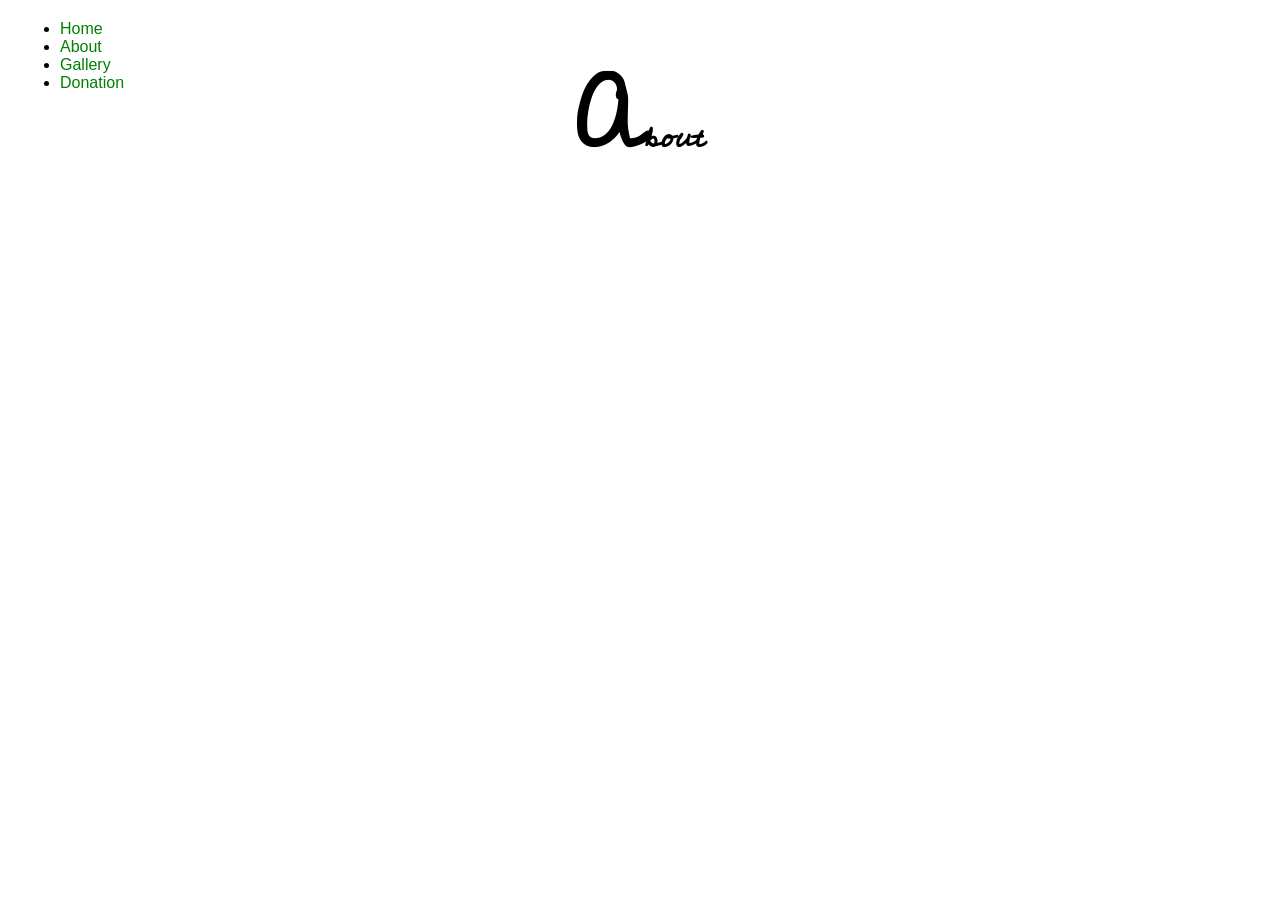
<file: about.html>
<!DOCTYPE html>
<html lang="en">

<head>
    <meta charset="UTF-8">
    <meta name="viewport" content="width=device-width, initial-scale=1.0">
    <title>Bakra Eid</title>
    <link rel="stylesheet" href="style.css">
</head>

<body>

    <ul>
        <li> <a class="nav_link" href="index.html">Home</a> </li>
        <li> <a class="nav_link" href="about.html">About</a> </li>
        <li> <a class="nav_link" href="gallery.html">Gallery</a> </li>
        <li> <a class="nav_link" id="donation_link" href="donation.html">Donation</a> </li>
    </ul>

    <h1>About</h1>

</body>

</html>
</file>
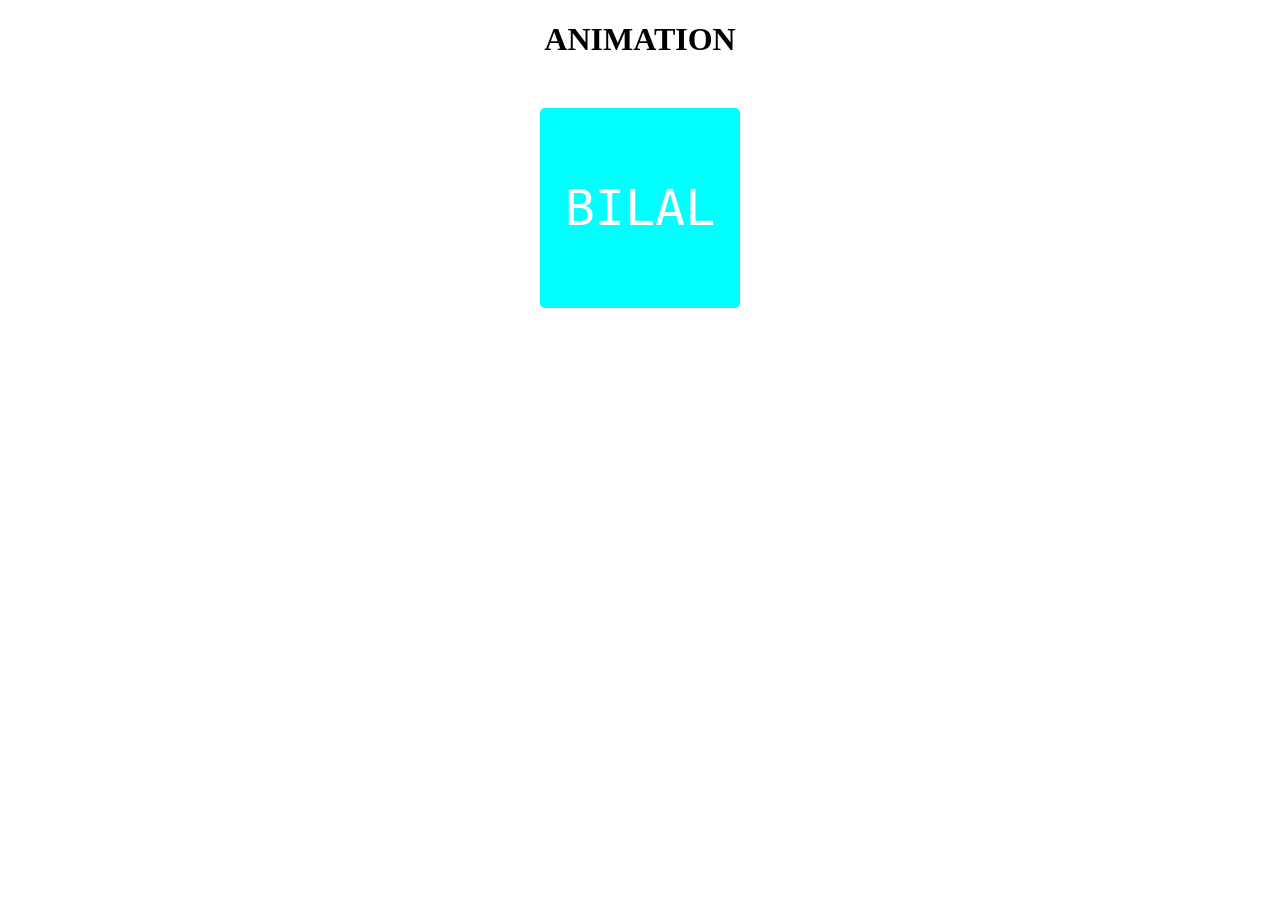
<file: animation.html>
<!DOCTYPE html>
<html lang="en">

<head>
    <meta charset="UTF-8">
    <meta name="viewport" content="width=device-width, initial-scale=1.0">
    <title>Animation</title>
    <link rel="stylesheet" href="https://cdnjs.cloudflare.com/ajax/libs/animate.css/4.1.1/animate.min.css" />
    <link rel="stylesheet" href="style/animation.css">

</head>

<body>

    <h1 class="animate__animated animate__fadeInDownBig">ANIMATION</h1>
    <div class="box animate__animated animate__backInUp  ">
        <span>BILAL</span>
    </div>
</body>

</html>
</file>
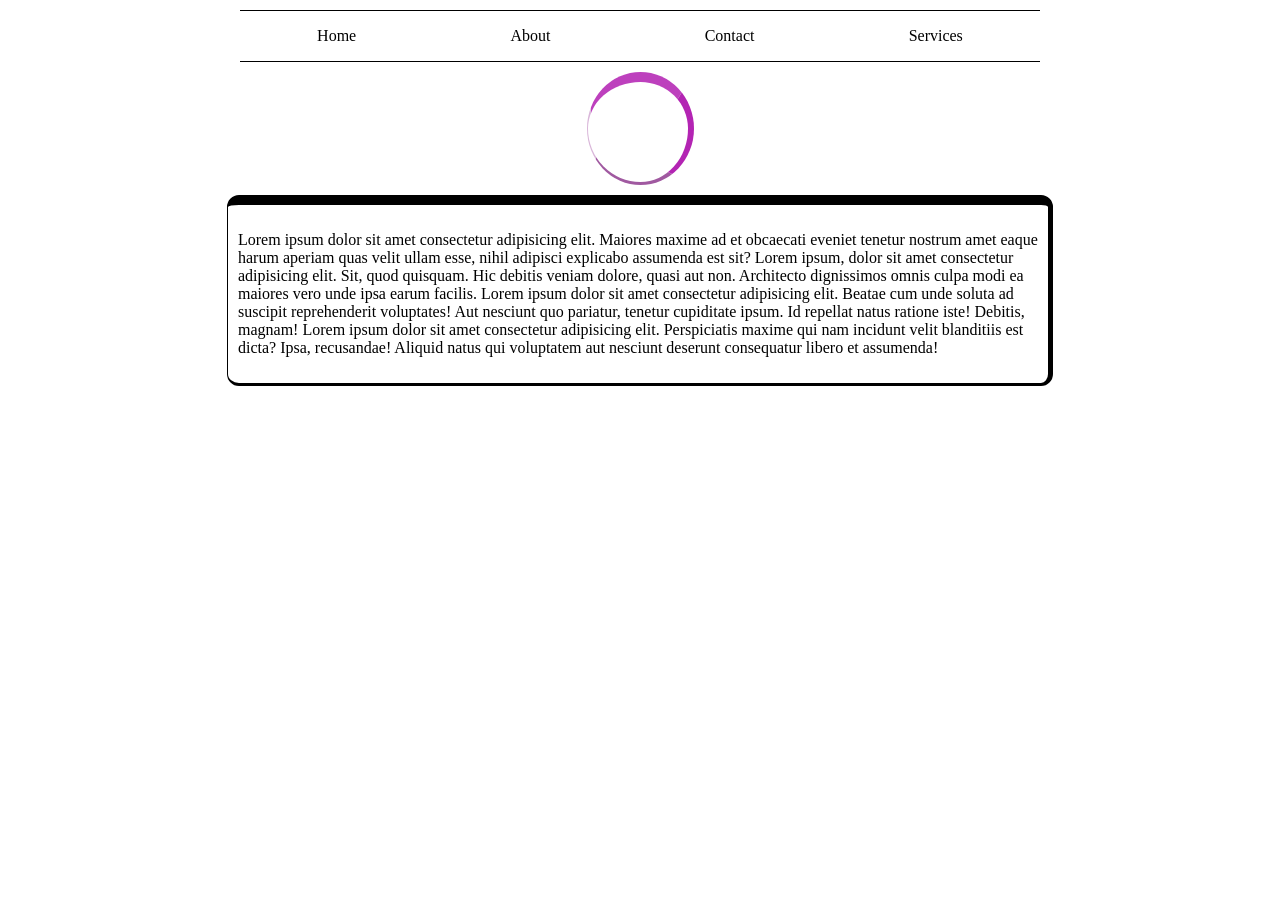
<file: box.html>
<!DOCTYPE html>
<html lang="en">

<head>
    <meta charset="UTF-8">
    <meta name="viewport" content="width=device-width, initial-scale=1.0">
    <title>Document</title>
    <link rel="stylesheet" href="style/box.css">
</head>

<body>

    <div class="navbar">
        <p>Home</p>
        <p>About</p>
        <p>Contact</p>
        <p>Services</p>
    </div>

    <div class="box_2">

    </div>

    <div class="box_1">
        <p>
            Lorem ipsum dolor sit amet consectetur adipisicing elit. Maiores maxime ad et obcaecati eveniet tenetur
            nostrum amet eaque harum aperiam quas velit ullam esse, nihil adipisci explicabo assumenda est sit?
            Lorem ipsum, dolor sit amet consectetur adipisicing elit. Sit, quod quisquam. Hic debitis veniam dolore,
            quasi aut non. Architecto dignissimos omnis culpa modi ea maiores vero unde ipsa earum facilis.
            Lorem ipsum dolor sit amet consectetur adipisicing elit. Beatae cum unde soluta ad suscipit reprehenderit voluptates! Aut nesciunt quo pariatur, tenetur cupiditate ipsum. Id repellat natus ratione iste! Debitis, magnam!
            Lorem ipsum dolor sit amet consectetur adipisicing elit. Perspiciatis maxime qui nam incidunt velit blanditiis est dicta? Ipsa, recusandae! Aliquid natus qui voluptatem aut nesciunt deserunt consequatur libero et assumenda!
        </p>
    </div>
</body>

</html>
</file>
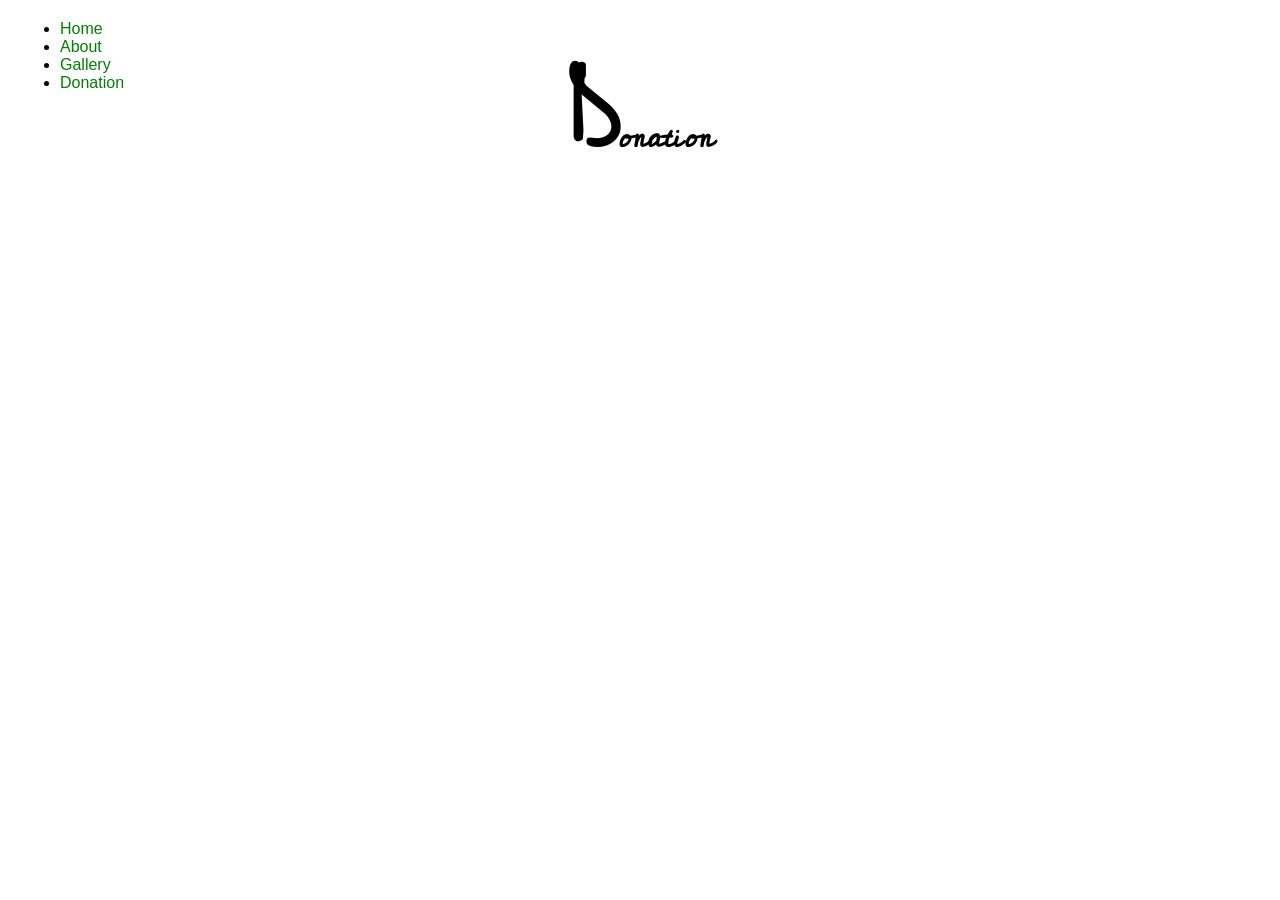
<file: donation.html>
<!DOCTYPE html>
<html lang="en">

<head>
    <meta charset="UTF-8">
    <meta name="viewport" content="width=device-width, initial-scale=1.0">
    <title>Bakra Eid</title>
    <link rel="stylesheet" href="style.css">
</head>

<body>

    <ul>
        <li> <a class="nav_link" href="index.html">Home</a> </li>
        <li> <a class="nav_link" href="about.html">About</a> </li>
        <li> <a class="nav_link" href="gallery.html">Gallery</a> </li>
        <li> <a class="nav_link" id="donation_link" href="donation.html">Donation</a> </li>
    </ul>

    <h1>Donation</h1>

</body>

</html>
</file>
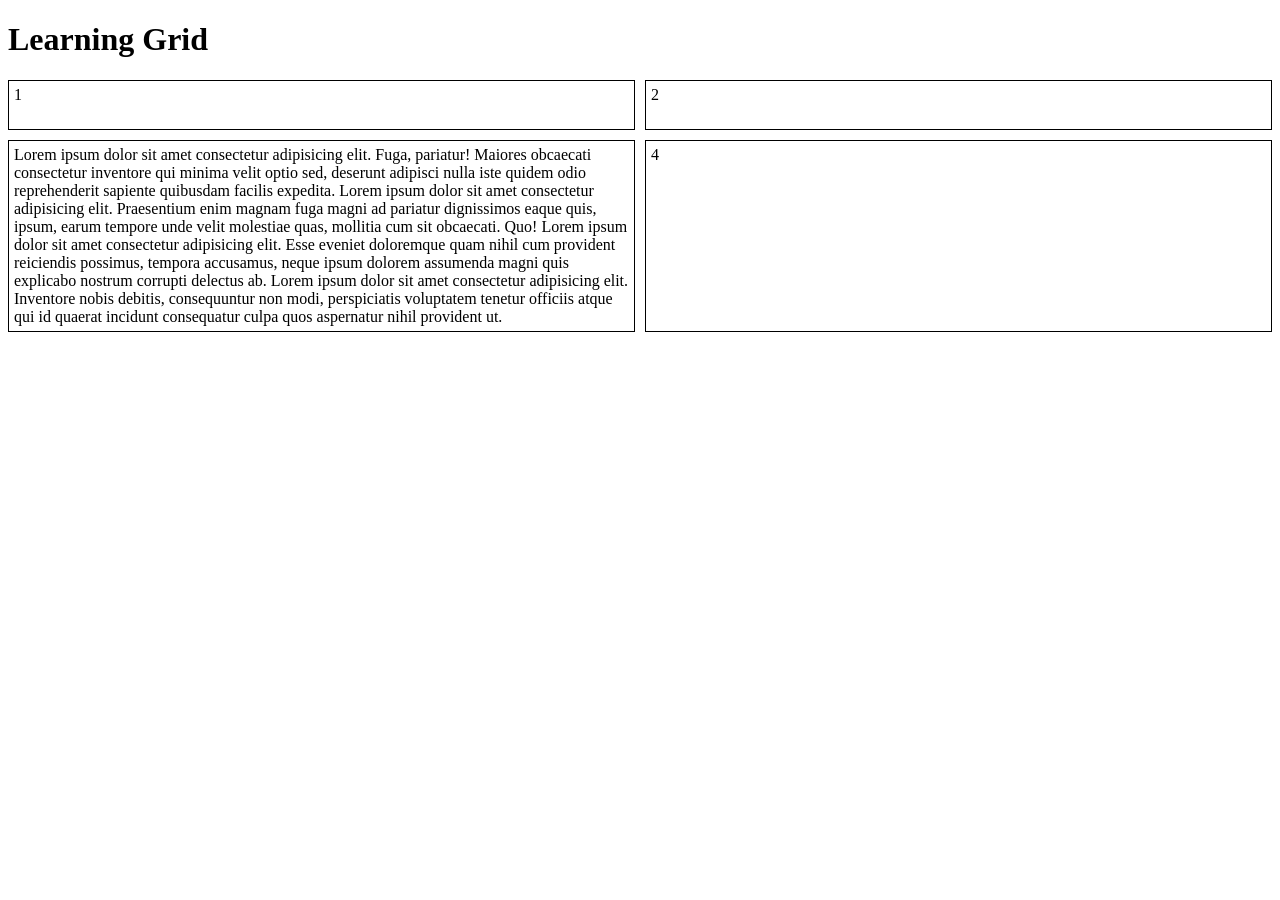
<file: grid.html>
<!DOCTYPE html>
<html lang="en">

<head>
    <meta charset="UTF-8">
    <meta name="viewport" content="width=device-width, initial-scale=1.0">
    <title>Grid</title>
    <link rel="stylesheet" href="style/grid.css">
</head>

<body>
    <h1>Learning Grid</h1>

    <div class="container">
        <div class="box">1</div>
        <div class="box">2</div>
        <div class="box">Lorem ipsum dolor sit amet consectetur adipisicing elit. Fuga, pariatur! Maiores obcaecati
            consectetur inventore qui minima velit optio sed, deserunt adipisci nulla iste quidem odio reprehenderit
            sapiente quibusdam facilis expedita.
            Lorem ipsum dolor sit amet consectetur adipisicing elit. Praesentium enim magnam fuga magni ad pariatur
            dignissimos eaque quis, ipsum, earum tempore unde velit molestiae quas, mollitia cum sit obcaecati. Quo!
            Lorem ipsum dolor sit amet consectetur adipisicing elit. Esse eveniet doloremque quam nihil cum provident
            reiciendis possimus, tempora accusamus, neque ipsum dolorem assumenda magni quis explicabo nostrum corrupti
            delectus ab.

            Lorem ipsum dolor sit amet consectetur adipisicing elit. Inventore nobis debitis, consequuntur non modi,
            perspiciatis voluptatem tenetur officiis atque qui id quaerat incidunt consequatur culpa quos aspernatur
            nihil provident ut.
        </div>
        <div class="box">4</div>
    </div>
</body>

</html>
</file>
<file: style.css>
/* * {
  font-family: monospace;
  margin: 0px;
  padding: 0px;
}


a{
  font-weight: bold !important;
}
a{
  font-weight: lighter;
}


ul {
  text-align: center;
}

li {
  margin: 5px;
  padding: 5px;
  display: inline;
}

.nav_link {
  font-size: 20px;
}

h1 {
  text-align: center;
  font-size: 44px;
  margin: 0px;
}

.heading_part_2 {
  color: brown;
}

.description {
  text-align: center;
  font-size: 24px;
  width: 800px;
  margin: 0px;
}

.container {
  display: flex;
  flex-direction: column;
  align-items: center;
  gap: 20px;
}

h2,
p {
  margin: 0px;
}

.cow_types_container {
  display: flex;
  flex-direction: row;
  flex-wrap: wrap;
  justify-content: center;
  row-gap: 30px;
  column-gap: 10px;
}
.cow_box {
  width: 250px;
  padding: 10px;
  display: flex;
  flex-direction: column;
  gap: 5px;
  font-family: Cambria, Cochin, Georgia, Times, "Times New Roman", serif;
}

.cow_img {
  height: 250px;
  width: 250px;
  border-radius: 20px;
}

.navbar {
  display: flex;
  justify-content: space-between;
  height: 60px;
  align-items: center;
  margin-left: 100px;
  margin-right: 100px;
}

.nav_link_container {
  display: flex;
  gap: 10px;
}

.hero_section {
  display: flex;
  align-items: flex-end;
  margin-left: 100px;
  margin-right: 100px;
}

h1 {
  text-align: start;
}

.hero_section h1 {
  flex: 1;
  color: blue;
  background-color: bisque;
}
.hero_section p {
  flex: 1;
  color: blue;
  background-color: orange;
} */

@font-face {
  font-family: "Stylish_heading";
  src: url("fonts/CedarvilleCursive-Regular.ttf");
}
h1 {
  font-family: Stylish_heading;
  text-transform: capitalize;
  text-align: center;
  line-height: 50px;
  /* text-shadow: -2px -2px 1px rgb(74, 74, 238); */
}

h1:first-letter {
  font-size: 100px;
}

p::first-line {
  font-weight: bold;
}

p:hover {
  color: green;
  /* text-transform: uppercase; */
  /* font-size: 40px;
  cursor: pointer;
  line-height: 50px; */
}

* {
  /* border: 1px solid black; */
  margin: 0px;
  /* margin-top: 10px; */
}

body {
  padding: 20px;
  font-family: "Gill Sans", "Gill Sans MT", Calibri, "Trebuchet MS", sans-serif;
  /* color: navy; */
  /* line-height: 25px; */
  word-spacing: 10px;
  text-align: justify;
  /* text-indent: 20px; */
  /* border: 1px solid black; */
}

a:link {
  text-decoration: none;
  color: green;
}
a:visited {
  text-decoration: none;
  color: green;
}

.whatsapp_icon {
  position: fixed;
  top: 10px;
  left: 20px;
}
 i {
  font-size: 50px;
  color: green;
  display: flex;
  justify-content: center;
  align-items: center;
  padding: 10px;
  cursor: pointer;
  background-color: white;
  box-shadow: 1px 1px 1px rgb(49, 215, 49);
  text-align: center;
  border-radius: 100%;
}



.image_box{
  height: 400px;
  width: 400px;
  margin: 20px auto;
  border: 1px solid black;
  position: relative;
}

.image_box_image{
  height: 100%;
  width: 100%;
}
.image_box_overlay{
  position: absolute;
  height: 100px;
  bottom: 0px;
  background-color: rgba(0, 0, 0 , 0.4);
  width: 100%;
  display: flex;
  align-items: center;
  color: white;
  font-family: Stylish_heading;
  font-size: 30px;
}

.image_box_overlay > h2{
  padding-left: 20px;
}
</file>
<file: style/animation.css>
/* ----------------------------------------------
 * Generated by Animista on 2026-6-13 10:30:32
 * Licensed under FreeBSD License.
 * See http://animista.net/license for more info. 
 * w: http://animista.net, t: @cssanimista
 * ---------------------------------------------- */

@-webkit-keyframes bounce-top{0%{-webkit-transform:translateY(-45px);transform:translateY(-45px);-webkit-animation-timing-function:ease-in;animation-timing-function:ease-in;opacity:1}24%{opacity:1}40%{-webkit-transform:translateY(-24px);transform:translateY(-24px);-webkit-animation-timing-function:ease-in;animation-timing-function:ease-in}65%{-webkit-transform:translateY(-12px);transform:translateY(-12px);-webkit-animation-timing-function:ease-in;animation-timing-function:ease-in}82%{-webkit-transform:translateY(-6px);transform:translateY(-6px);-webkit-animation-timing-function:ease-in;animation-timing-function:ease-in}93%{-webkit-transform:translateY(-4px);transform:translateY(-4px);-webkit-animation-timing-function:ease-in;animation-timing-function:ease-in}25%,55%,75%,87%{-webkit-transform:translateY(0);transform:translateY(0);-webkit-animation-timing-function:ease-out;animation-timing-function:ease-out}100%{-webkit-transform:translateY(0);transform:translateY(0);-webkit-animation-timing-function:ease-out;animation-timing-function:ease-out;opacity:1}}@keyframes bounce-top{0%{-webkit-transform:translateY(-45px);transform:translateY(-45px);-webkit-animation-timing-function:ease-in;animation-timing-function:ease-in;opacity:1}24%{opacity:1}40%{-webkit-transform:translateY(-24px);transform:translateY(-24px);-webkit-animation-timing-function:ease-in;animation-timing-function:ease-in}65%{-webkit-transform:translateY(-12px);transform:translateY(-12px);-webkit-animation-timing-function:ease-in;animation-timing-function:ease-in}82%{-webkit-transform:translateY(-6px);transform:translateY(-6px);-webkit-animation-timing-function:ease-in;animation-timing-function:ease-in}93%{-webkit-transform:translateY(-4px);transform:translateY(-4px);-webkit-animation-timing-function:ease-in;animation-timing-function:ease-in}25%,55%,75%,87%{-webkit-transform:translateY(0);transform:translateY(0);-webkit-animation-timing-function:ease-out;animation-timing-function:ease-out}100%{-webkit-transform:translateY(0);transform:translateY(0);-webkit-animation-timing-function:ease-out;animation-timing-function:ease-out;opacity:1}}
@-webkit-keyframes flip-scale-2-hor-top{0%{-webkit-transform:translateY(0) rotateX(0) scale(1);transform:translateY(0) rotateX(0) scale(1);-webkit-transform-origin:50% 0;transform-origin:50% 0}50%{-webkit-transform:translateY(-50%) rotateX(-90deg) scale(2);transform:translateY(-50%) rotateX(-90deg) scale(2);-webkit-transform-origin:50% 50%;transform-origin:50% 50%}100%{-webkit-transform:translateY(-100%) rotateX(-180deg) scale(1);transform:translateY(-100%) rotateX(-180deg) scale(1);-webkit-transform-origin:50% 100%;transform-origin:50% 100%}}@keyframes flip-scale-2-hor-top{0%{-webkit-transform:translateY(0) rotateX(0) scale(1);transform:translateY(0) rotateX(0) scale(1);-webkit-transform-origin:50% 0;transform-origin:50% 0}50%{-webkit-transform:translateY(-50%) rotateX(-90deg) scale(2);transform:translateY(-50%) rotateX(-90deg) scale(2);-webkit-transform-origin:50% 50%;transform-origin:50% 50%}100%{-webkit-transform:translateY(-100%) rotateX(-180deg) scale(1);transform:translateY(-100%) rotateX(-180deg) scale(1);-webkit-transform-origin:50% 100%;transform-origin:50% 100%}}

@keyframes colorChange {
    from { color:yellow;}
    to { color: red;}
}

@keyframes increaseSize {
    10% { font-size:30px;}
    20% { font-size:35px;}
    25% { font-size:40px;}
    35% { font-size:50px;}
    50% { font-size:60px;}
    75% { font-size:80px;}
    100% { font-size:100px;}
}

h1{
    text-align: center;
}

.box{
    height: 200px;
    width: 200px;
    margin: 50px auto;
    background-color: aqua;
    border-radius: 5px;
    display: flex;
    justify-content: center;
    align-items: center;
    font-size: 50px;
    color: white;
    font-family: monospace;
}
</file>
<file: style/box.css>
.box_1 {
  max-width: 800px;
  min-width: 400px;
  border-width: 10px 5px 3px 1px;
  border-style: solid;
  border-color: black;
  padding: 10px;
  margin: 10px auto;
  border-radius: 12px;
}

.box_2 {
  height: 100px;
  width: 100px;
  margin-bottom: 10px;
  border-radius: 100%;
  border-width: 10px 6px 3px 1px;
  border-color: #bd40bd #b324b3 #a059a0 #d9b6d9;
  border-style: solid;
  margin: 10px auto;
}

.navbar {
  height: 50px;
  max-width: 800px;
  border-top: 1px solid black;
  border-bottom: 1px solid black;
  display: flex;
  justify-content: space-around;
  cursor: pointer;
  margin: 10px auto;
}
</file>
<file: style/grid.css>
.container {
  display: grid;
  grid-template-columns: repeat(2 , 1fr) ;
  gap: 10px;
  grid-auto-rows: minmax(50px, auto);
}

.box {
  border: 1px solid black;
  padding: 5px;
}
</file>
